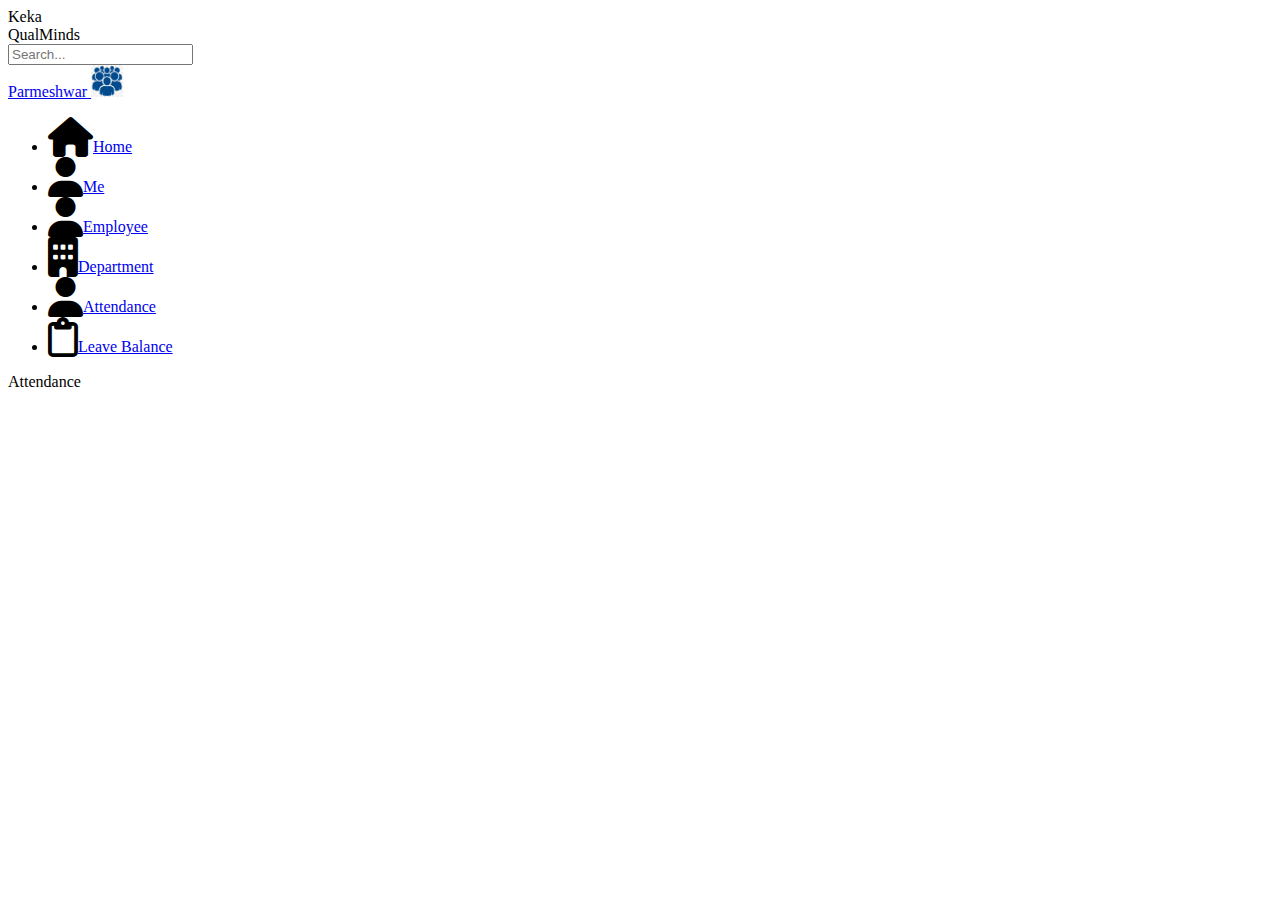
<file: EmployeeManagementSystemUI/attendance.html>
<!DOCTYPE html>
<html lang="en">
<head>
    <meta charset="UTF-8">
    <meta http-equiv="X-UA-Compatible" content="IE=edge">
    <meta name="viewport" content="width=device-width, initial-scale=1.0">
    <title>Document</title>

    <script src="https://ajax.googleapis.com/ajax/libs/jquery/3.6.0/jquery.min.js"></script>
    <link href="https://cdn.jsdelivr.net/npm/bootstrap@5.0.2/dist/css/bootstrap.min.css" rel="stylesheet"
        integrity="sha384-EVSTQN3/azprG1Anm3QDgpJLIm9Nao0Yz1ztcQTwFspd3yD65VohhpuuCOmLASjC" crossorigin="anonymous">
    <script src="https://cdn.jsdelivr.net/npm/bootstrap@5.0.2/dist/js/bootstrap.bundle.min.js"
        integrity="sha384-MrcW6ZMFYlzcLA8Nl+NtUVF0sA7MsXsP1UyJoMp4YLEuNSfAP+JcXn/tWtIaxVXM"
        crossorigin="anonymous"></script>
        <link rel="stylesheet" href="https://cdnjs.cloudflare.com/ajax/libs/font-awesome/6.2.0/css/all.min.css" />

</head>
<body>
<div class="row">
    <div class="col-lg-2 pt-4   bg-light text-dark">
        <div class="h2 text-center ">Keka</div>
    </div>
    <div class="col-lg-10  py-4 d-flex bg-secondary bg-gradient ">
        <div class="col-lg-2 h4">QualMinds</div>
        <div class="col-lg-6 ">
            <form class="w-70 me-3">
                <input type="search" class="form-control py-3" placeholder="Search..." aria-label="Search">
              </form>
        </div>
        <div class="col-lg-4  ">
            <a href="#" class="d-block link-dark text-decoration-none me-4 float-end" id="dropdownUser2" data-bs-toggle="dropdown" aria-expanded="false">
                <span class="name h5 mx-4">Parmeshwar</span>
                <img src="Image/EmployeeLogo.png" alt="mdo" width="32" height="32" class="rounded-circle">
              </a>
        </div>
    </div>
</div>
    

<div class="row bg-light">
    <div class="col-lg-2 d-flex flex-column border">
        <ul class="navbar-nav">
            <li class="text-center nav-item  ms-4 "><i class="fa fa-home mt-2" style="font-size: 40px;"></i><a href="#" class="mx-3 nav-link h4">Home</a></li>
            <li class="text-center nav-item  ms-4 "><i class="fa-solid fa-user mt-2" style="font-size: 40px;"></i><a href="me.html" class="mx-3 nav-link h4">Me</a></li>
            <li class="text-center nav-item  ms-4 "><i class="fa-solid fa-user mt-2" style="font-size: 40px;"></i><a href="employee.html" class="mx-3 nav-link h4">Employee</a></li>
            <li class="text-center nav-item  ms-4 "><i class="fas fa-building mt-2" style="font-size: 40px;"></i><a href="department.html" class="mx-3 nav-link h4">Department</a></li>
            <li class="text-center nav-item  ms-4 "><i class="fa-solid fa-user mt-2" style="font-size: 40px;"></i><a href="attendance.html" class="mx-3 nav-link h4">Attendance</a></li>
            <li class="text-center nav-item  ms-4 "><i class="fa-regular fa-clipboard mt-2" style="font-size: 40px;"></i><a href="leaveBalance.html" class="mx-3 nav-link h4">Leave Balance</a></li>
        </ul>
    </div>
    <div class="col-lg-10 border">Attendance</div>
</div>

</body>
</html>
</file>
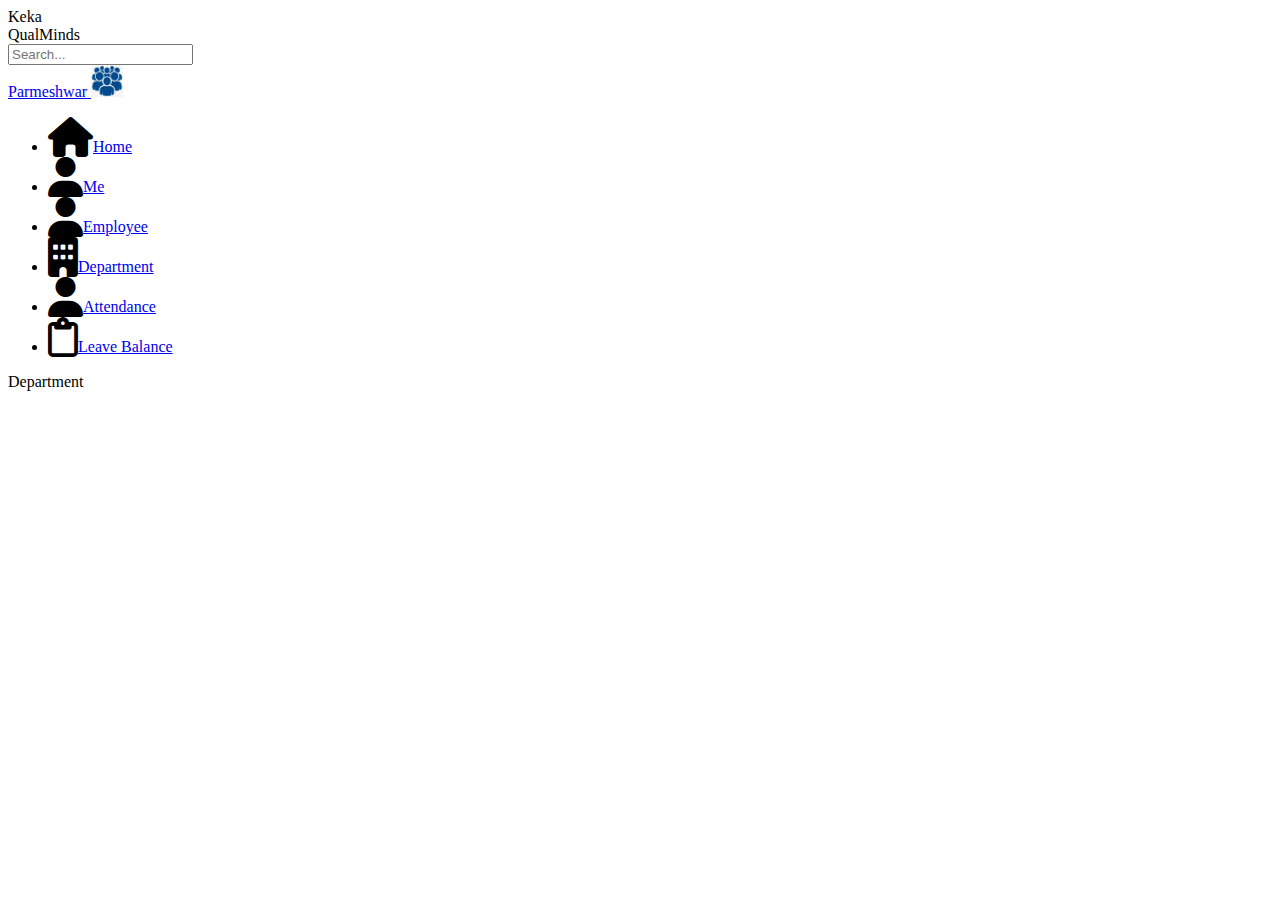
<file: EmployeeManagementSystemUI/department.html>
<!DOCTYPE html>
<html lang="en">
<head>
    <meta charset="UTF-8">
    <meta http-equiv="X-UA-Compatible" content="IE=edge">
    <meta name="viewport" content="width=device-width, initial-scale=1.0">
    <title>Document</title>

    <script src="https://ajax.googleapis.com/ajax/libs/jquery/3.6.0/jquery.min.js"></script>
    <link href="https://cdn.jsdelivr.net/npm/bootstrap@5.0.2/dist/css/bootstrap.min.css" rel="stylesheet"
        integrity="sha384-EVSTQN3/azprG1Anm3QDgpJLIm9Nao0Yz1ztcQTwFspd3yD65VohhpuuCOmLASjC" crossorigin="anonymous">
    <script src="https://cdn.jsdelivr.net/npm/bootstrap@5.0.2/dist/js/bootstrap.bundle.min.js"
        integrity="sha384-MrcW6ZMFYlzcLA8Nl+NtUVF0sA7MsXsP1UyJoMp4YLEuNSfAP+JcXn/tWtIaxVXM"
        crossorigin="anonymous"></script>
        <link rel="stylesheet" href="https://cdnjs.cloudflare.com/ajax/libs/font-awesome/6.2.0/css/all.min.css" />

</head>
<body>
<div class="row">
    <div class="col-lg-2 pt-4   bg-light text-dark">
        <div class="h2 text-center ">Keka</div>
    </div>
    <div class="col-lg-10  py-4 d-flex bg-secondary bg-gradient ">
        <div class="col-lg-2 h4">QualMinds</div>
        <div class="col-lg-6 ">
            <form class="w-70 me-3">
                <input type="search" class="form-control py-3" placeholder="Search..." aria-label="Search">
              </form>
        </div>
        <div class="col-lg-4  ">
            <a href="#" class="d-block link-dark text-decoration-none me-4 float-end" id="dropdownUser2" data-bs-toggle="dropdown" aria-expanded="false">
                <span class="name h5 mx-4">Parmeshwar</span>
                <img src="Image/EmployeeLogo.png" alt="mdo" width="32" height="32" class="rounded-circle">
              </a>
        </div>
    </div>
</div>
    

<div class="row bg-light">
    <div class="col-lg-2 d-flex flex-column border">
        <ul class="navbar-nav">
            <li class="text-center nav-item  ms-4 "><i class="fa fa-home mt-2" style="font-size: 40px;"></i><a href="#" class="mx-3 nav-link h4">Home</a></li>
            <li class="text-center nav-item  ms-4 "><i class="fa-solid fa-user mt-2" style="font-size: 40px;"></i><a href="me.html" class="mx-3 nav-link h4">Me</a></li>
            <li class="text-center nav-item  ms-4 "><i class="fa-solid fa-user mt-2" style="font-size: 40px;"></i><a href="employee.html" class="mx-3 nav-link h4">Employee</a></li>
            <li class="text-center nav-item  ms-4 "><i class="fas fa-building mt-2" style="font-size: 40px;"></i><a href="department.html" class="mx-3 nav-link h4">Department</a></li>
            <li class="text-center nav-item  ms-4 "><i class="fa-solid fa-user mt-2" style="font-size: 40px;"></i><a href="attendance.html" class="mx-3 nav-link h4">Attendance</a></li>
            <li class="text-center nav-item  ms-4 "><i class="fa-regular fa-clipboard mt-2" style="font-size: 40px;"></i><a href="leaveBalance.html" class="mx-3 nav-link h4">Leave Balance</a></li>
        </ul>
    </div>
    <div class="col-lg-10 border">Department</div>
</div>

</body>
</html>
</file>
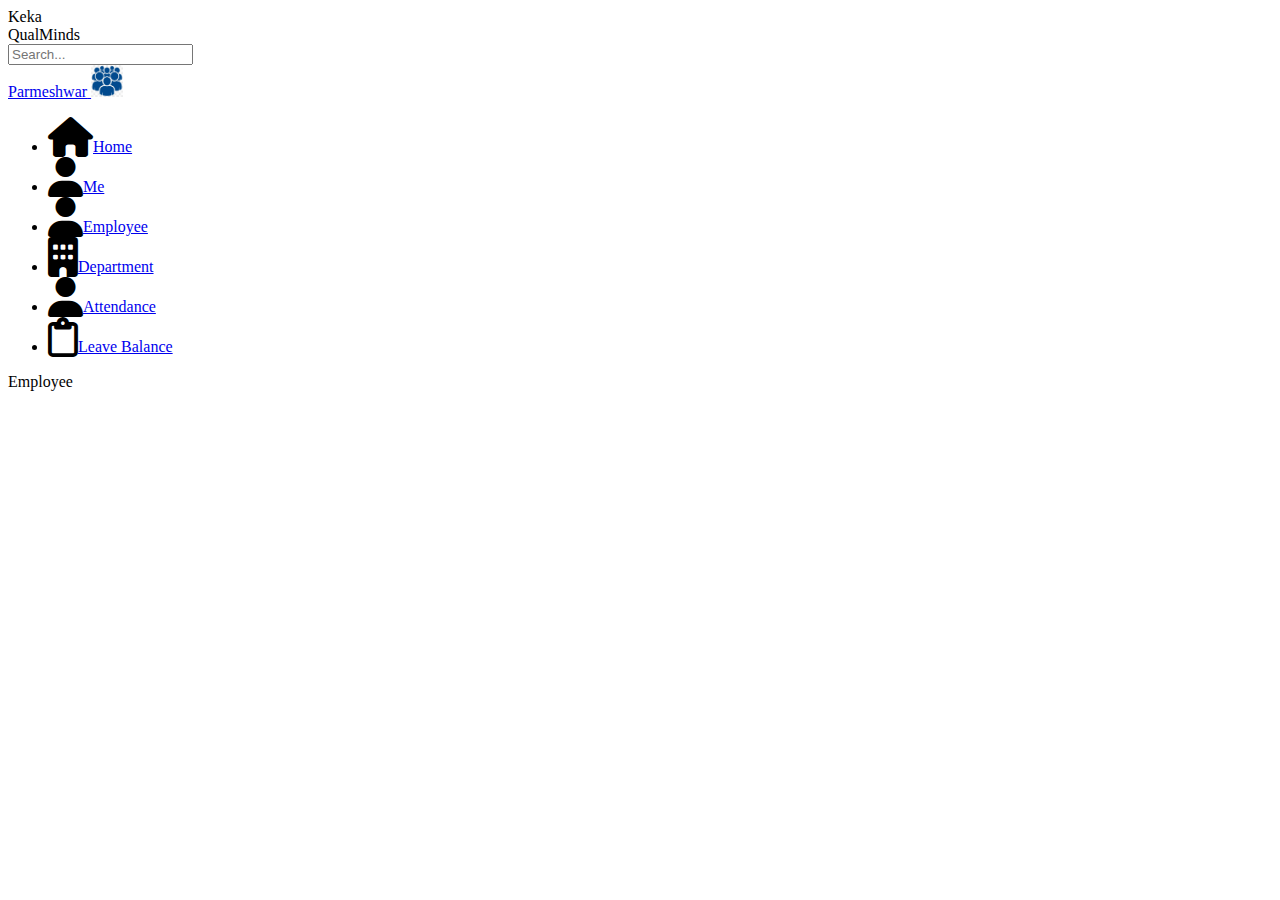
<file: EmployeeManagementSystemUI/employee.html>
<!DOCTYPE html>
<html lang="en">
<head>
    <meta charset="UTF-8">
    <meta http-equiv="X-UA-Compatible" content="IE=edge">
    <meta name="viewport" content="width=device-width, initial-scale=1.0">
    <title>Document</title>

    <script src="https://ajax.googleapis.com/ajax/libs/jquery/3.6.0/jquery.min.js"></script>
    <link href="https://cdn.jsdelivr.net/npm/bootstrap@5.0.2/dist/css/bootstrap.min.css" rel="stylesheet"
        integrity="sha384-EVSTQN3/azprG1Anm3QDgpJLIm9Nao0Yz1ztcQTwFspd3yD65VohhpuuCOmLASjC" crossorigin="anonymous">
    <script src="https://cdn.jsdelivr.net/npm/bootstrap@5.0.2/dist/js/bootstrap.bundle.min.js"
        integrity="sha384-MrcW6ZMFYlzcLA8Nl+NtUVF0sA7MsXsP1UyJoMp4YLEuNSfAP+JcXn/tWtIaxVXM"
        crossorigin="anonymous"></script>
        <link rel="stylesheet" href="https://cdnjs.cloudflare.com/ajax/libs/font-awesome/6.2.0/css/all.min.css" />

</head>
<body>
<div class="row">
    <div class="col-lg-2 pt-4   bg-light text-dark">
        <div class="h2 text-center ">Keka</div>
    </div>
    <div class="col-lg-10  py-4 d-flex bg-secondary bg-gradient ">
        <div class="col-lg-2 h4">QualMinds</div>
        <div class="col-lg-6 ">
            <form class="w-70 me-3">
                <input type="search" class="form-control py-3" placeholder="Search..." aria-label="Search">
              </form>
        </div>
        <div class="col-lg-4  ">
            <a href="#" class="d-block link-dark text-decoration-none me-4 float-end" id="dropdownUser2" data-bs-toggle="dropdown" aria-expanded="false">
                <span class="name h5 mx-4">Parmeshwar</span>
                <img src="Image/EmployeeLogo.png" alt="mdo" width="32" height="32" class="rounded-circle">
              </a>
        </div>
    </div>
</div>
    

<div class="row bg-light">
    <div class="col-lg-2 d-flex flex-column border">
        <ul class="navbar-nav">
            <li class="text-center nav-item  ms-4 "><i class="fa fa-home mt-2" style="font-size: 40px;"></i><a href="#" class="mx-3 nav-link h4">Home</a></li>
            <li class="text-center nav-item  ms-4 "><i class="fa-solid fa-user mt-2" style="font-size: 40px;"></i><a href="me.html" class="mx-3 nav-link h4">Me</a></li>
            <li class="text-center nav-item  ms-4 "><i class="fa-solid fa-user mt-2" style="font-size: 40px;"></i><a href="employee.html" class="mx-3 nav-link h4">Employee</a></li>
            <li class="text-center nav-item  ms-4 "><i class="fas fa-building mt-2" style="font-size: 40px;"></i><a href="department.html" class="mx-3 nav-link h4">Department</a></li>
            <li class="text-center nav-item  ms-4 "><i class="fa-solid fa-user mt-2" style="font-size: 40px;"></i><a href="attendance.html" class="mx-3 nav-link h4">Attendance</a></li>
            <li class="text-center nav-item  ms-4 "><i class="fa-regular fa-clipboard mt-2" style="font-size: 40px;"></i><a href="leaveBalance.html" class="mx-3 nav-link h4">Leave Balance</a></li>
        </ul>
    </div>
    <div class="col-lg-10 border">Employee</div>
</div>

</body>
</html>
</file>
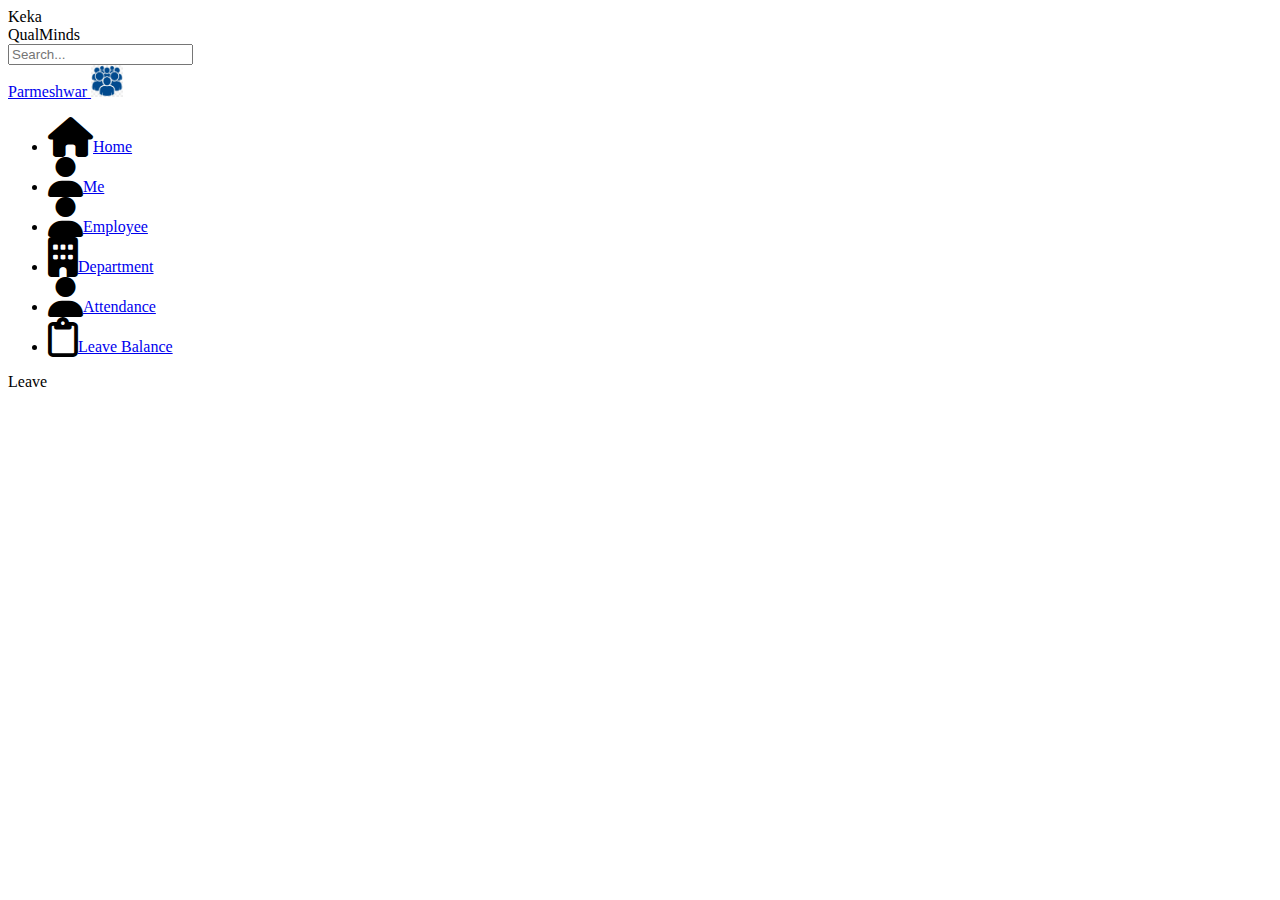
<file: EmployeeManagementSystemUI/leaveBalance.html>
<!DOCTYPE html>
<html lang="en">
<head>
    <meta charset="UTF-8">
    <meta http-equiv="X-UA-Compatible" content="IE=edge">
    <meta name="viewport" content="width=device-width, initial-scale=1.0">
    <title>Document</title>

    <script src="https://ajax.googleapis.com/ajax/libs/jquery/3.6.0/jquery.min.js"></script>
    <link href="https://cdn.jsdelivr.net/npm/bootstrap@5.0.2/dist/css/bootstrap.min.css" rel="stylesheet"
        integrity="sha384-EVSTQN3/azprG1Anm3QDgpJLIm9Nao0Yz1ztcQTwFspd3yD65VohhpuuCOmLASjC" crossorigin="anonymous">
    <script src="https://cdn.jsdelivr.net/npm/bootstrap@5.0.2/dist/js/bootstrap.bundle.min.js"
        integrity="sha384-MrcW6ZMFYlzcLA8Nl+NtUVF0sA7MsXsP1UyJoMp4YLEuNSfAP+JcXn/tWtIaxVXM"
        crossorigin="anonymous"></script>
        <link rel="stylesheet" href="https://cdnjs.cloudflare.com/ajax/libs/font-awesome/6.2.0/css/all.min.css" />

</head>
<body>
<div class="row">
    <div class="col-lg-2 pt-4   bg-light text-dark">
        <div class="h2 text-center ">Keka</div>
    </div>
    <div class="col-lg-10  py-4 d-flex bg-secondary bg-gradient ">
        <div class="col-lg-2 h4">QualMinds</div>
        <div class="col-lg-6 ">
            <form class="w-70 me-3">
                <input type="search" class="form-control py-3" placeholder="Search..." aria-label="Search">
              </form>
        </div>
        <div class="col-lg-4  ">
            <a href="#" class="d-block link-dark text-decoration-none me-4 float-end" id="dropdownUser2" data-bs-toggle="dropdown" aria-expanded="false">
                <span class="name h5 mx-4">Parmeshwar</span>
                <img src="Image/EmployeeLogo.png" alt="mdo" width="32" height="32" class="rounded-circle">
              </a>
        </div>
    </div>
</div>
    

<div class="row bg-light">
    <div class="col-lg-2 d-flex flex-column border">
        <ul class="navbar-nav">
            <li class="text-center nav-item  ms-4 "><i class="fa fa-home mt-2" style="font-size: 40px;"></i><a href="#" class="mx-3 nav-link h4">Home</a></li>
            <li class="text-center nav-item  ms-4 "><i class="fa-solid fa-user mt-2" style="font-size: 40px;"></i><a href="me.html" class="mx-3 nav-link h4">Me</a></li>
            <li class="text-center nav-item  ms-4 "><i class="fa-solid fa-user mt-2" style="font-size: 40px;"></i><a href="employee.html" class="mx-3 nav-link h4">Employee</a></li>
            <li class="text-center nav-item  ms-4 "><i class="fas fa-building mt-2" style="font-size: 40px;"></i><a href="department.html" class="mx-3 nav-link h4">Department</a></li>
            <li class="text-center nav-item  ms-4 "><i class="fa-solid fa-user mt-2" style="font-size: 40px;"></i><a href="attendance.html" class="mx-3 nav-link h4">Attendance</a></li>
            <li class="text-center nav-item  ms-4 "><i class="fa-regular fa-clipboard mt-2" style="font-size: 40px;"></i><a href="leaveBalance.html" class="mx-3 nav-link h4">Leave Balance</a></li>
        </ul>
    </div>
    <div class="col-lg-10 border">Leave</div>
</div>

</body>
</html>
</file>
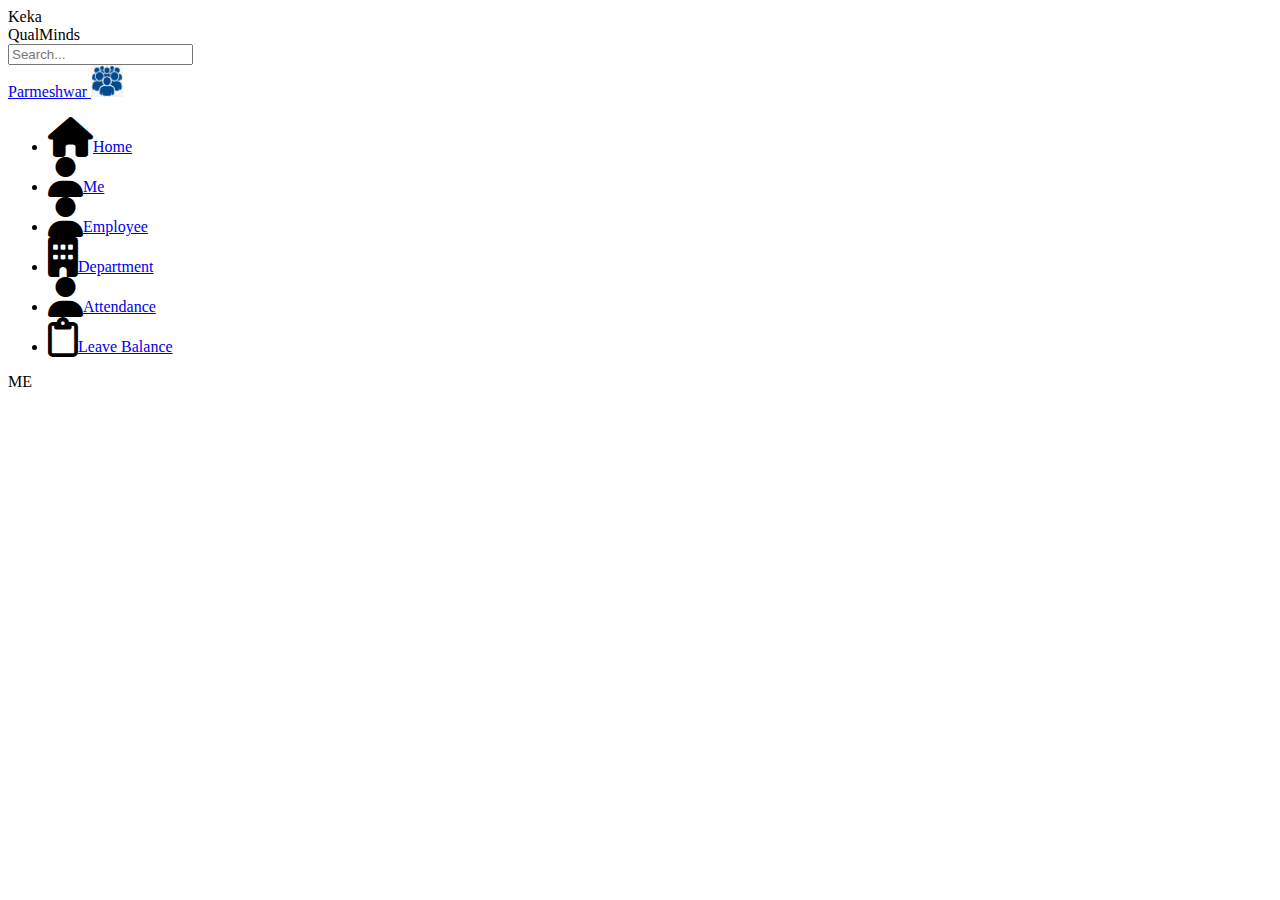
<file: EmployeeManagementSystemUI/me.html>
<!DOCTYPE html>
<html lang="en">
<head>
    <meta charset="UTF-8">
    <meta http-equiv="X-UA-Compatible" content="IE=edge">
    <meta name="viewport" content="width=device-width, initial-scale=1.0">
    <title>Document</title>

    <script src="https://ajax.googleapis.com/ajax/libs/jquery/3.6.0/jquery.min.js"></script>
    <link href="https://cdn.jsdelivr.net/npm/bootstrap@5.0.2/dist/css/bootstrap.min.css" rel="stylesheet"
        integrity="sha384-EVSTQN3/azprG1Anm3QDgpJLIm9Nao0Yz1ztcQTwFspd3yD65VohhpuuCOmLASjC" crossorigin="anonymous">
    <script src="https://cdn.jsdelivr.net/npm/bootstrap@5.0.2/dist/js/bootstrap.bundle.min.js"
        integrity="sha384-MrcW6ZMFYlzcLA8Nl+NtUVF0sA7MsXsP1UyJoMp4YLEuNSfAP+JcXn/tWtIaxVXM"
        crossorigin="anonymous"></script>
        <link rel="stylesheet" href="https://cdnjs.cloudflare.com/ajax/libs/font-awesome/6.2.0/css/all.min.css" />

</head>
<body>
<div class="row">
    <div class="col-lg-2 pt-4   bg-light text-dark">
        <div class="h2 text-center ">Keka</div>
    </div>
    <div class="col-lg-10  py-4 d-flex bg-secondary bg-gradient ">
        <div class="col-lg-2 h4">QualMinds</div>
        <div class="col-lg-6 ">
            <form class="w-70 me-3">
                <input type="search" class="form-control py-3" placeholder="Search..." aria-label="Search">
              </form>
        </div>
        <div class="col-lg-4  ">
            <a href="#" class="d-block link-dark text-decoration-none me-4 float-end" id="dropdownUser2" data-bs-toggle="dropdown" aria-expanded="false">
                <span class="name h5 mx-4">Parmeshwar</span>
                <img src="Image/EmployeeLogo.png" alt="mdo" width="32" height="32" class="rounded-circle">
              </a>
        </div>
    </div>
</div>
    

<div class="row bg-light">
    <div class="col-lg-2 d-flex flex-column border">
        <ul class="navbar-nav">
            <li class="text-center nav-item  ms-4 "><i class="fa fa-home mt-2" style="font-size: 40px;"></i><a href="#" class="mx-3 nav-link h4">Home</a></li>
            <li class="text-center nav-item  ms-4 "><i class="fa-solid fa-user mt-2" style="font-size: 40px;"></i><a href="me.html" class="mx-3 nav-link h4">Me</a></li>
            <li class="text-center nav-item  ms-4 "><i class="fa-solid fa-user mt-2" style="font-size: 40px;"></i><a href="employee.html" class="mx-3 nav-link h4">Employee</a></li>
            <li class="text-center nav-item  ms-4 "><i class="fas fa-building mt-2" style="font-size: 40px;"></i><a href="department.html" class="mx-3 nav-link h4">Department</a></li>
            <li class="text-center nav-item  ms-4 "><i class="fa-solid fa-user mt-2" style="font-size: 40px;"></i><a href="attendance.html" class="mx-3 nav-link h4">Attendance</a></li>
            <li class="text-center nav-item  ms-4 "><i class="fa-regular fa-clipboard mt-2" style="font-size: 40px;"></i><a href="leaveBalance.html" class="mx-3 nav-link h4">Leave Balance</a></li>
        </ul>
    </div>
    <div class="col-lg-10 border">ME</div>
</div>

</body>
</html>
</file>
